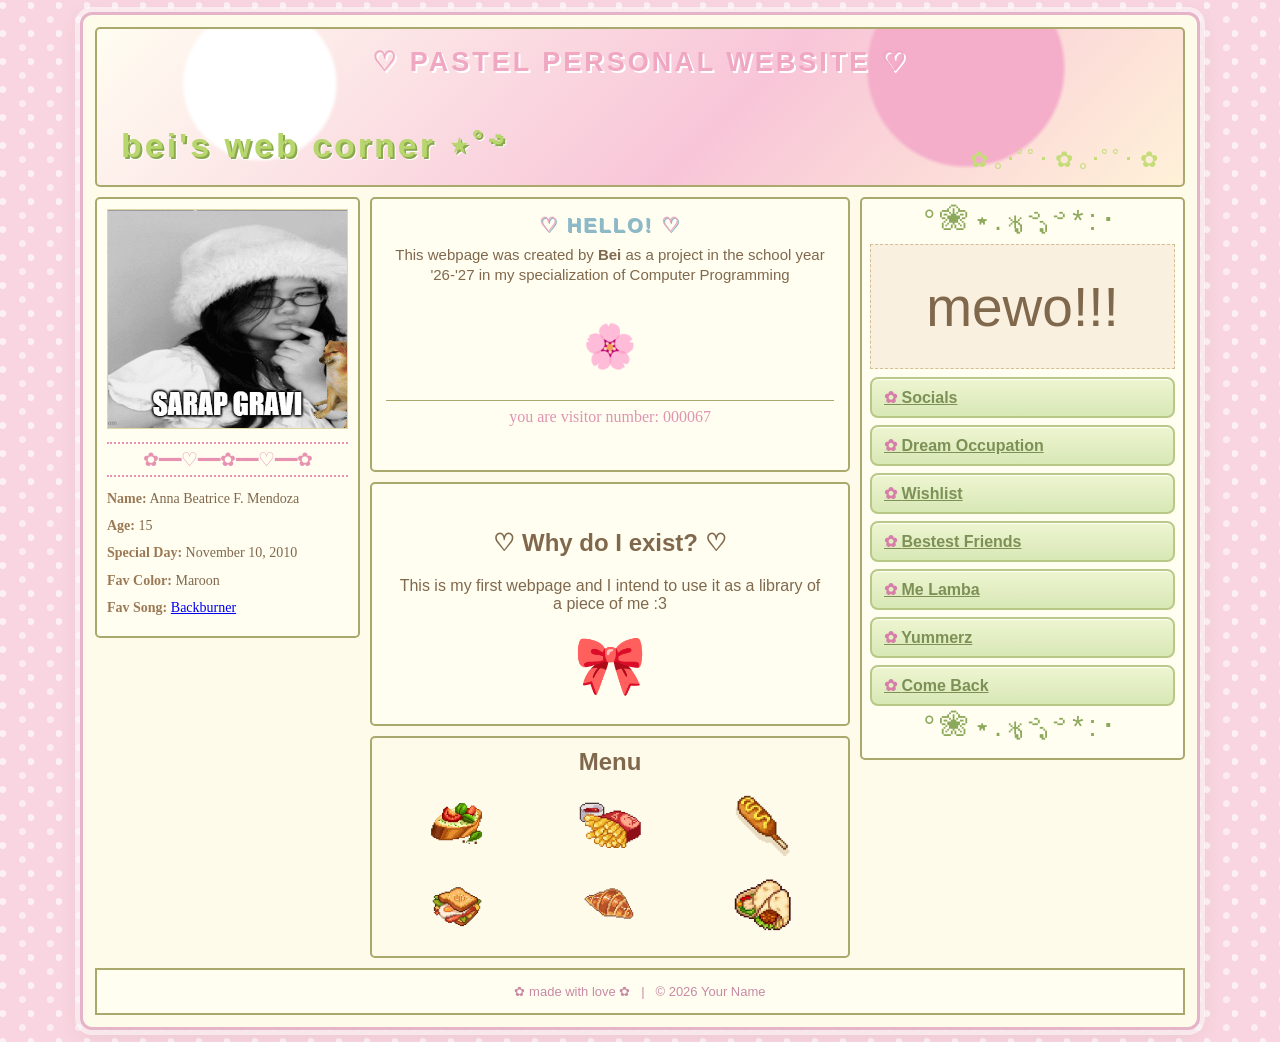
<file: index.html>
<!DOCTYPE html>
<html lang="en">
<head>
    <meta charset="UTF-8">
    <meta name="viewport" content="width=device-width, initial-scale=1.0">
    <title>Tambayan ng mga Cute ˚˖𓍢ִ໋❀</title>
    <link rel="stylesheet" href="style.css">
</head>
<body>

<div class="site">

    <!-- HEADER -->
    <header class="header">
        <div class="header-art"></div>
        <div class="site-title">Bei's Web Corner ⋆˚࿔</div>
    </header>

    <main class="layout">

    <!-- LEFT PROFILE -->
    <aside class="panel profile">

        <div class="profile-image">
            <img src="bei-gif.gif" alt="Profile picture">
        </div>

        <div class="lace">✿━━♡━━✿━━♡━━✿</div>

        <p><strong>Name:</strong> Anna Beatrice F. Mendoza</p>
        <p><strong>Age:</strong> 15</p>
        <p><strong>Special Day:</strong> November 10, 2010</p>
        <p><strong>Fav Color:</strong> Maroon</p>
        <p>
            <strong>Fav Song:</strong>
            <a href="https://youtu.be/QDia3e12czc?si=mKD3t8bGaoedMY7-">
                Backburner
            </a>
        </p>

    </aside>


    <!-- CENTER CONTENT -->
    <section class="center-column">

        <!-- WELCOME -->
        <div class="panel welcome">

            <h1>♡ <span>HELLO!</span> ♡</h1>

            <p>
                This webpage was created by <b>Bei</b> as a project in the
                school year '26-'27 in my specialization of
                Computer Programming
            </p>

            <div class="pixel-art">🌸</div>

            <div class="visitor">
                you are visitor number:
                <span id="visitor-number">000067</span>
            </div>

        </div>


        <!-- SOCIAL -->
        <div class="panel social">

            <h2>♡ Why do I exist? ♡</h2>

            <p>
                This is my first webpage and I intend to
                use it as a library of a piece of me :3
            </p>

            <div class="social-icon">🎀</div>

        </div>


        <!-- MENU -->
        <div class="Snackbox">

            <div class="Snackbox1">

                <h2>Menu</h2>

                <div class="food-grid">

                    <img src="garlic.png" alt="Garlic">
                    <img src="fri.png" alt="Fries">
                    <img src="hotdog.png" alt="Hotdog">

                    <img src="sandwich.png" alt="Sandwich">
                    <img src="kwaso.png" alt="Croissant">
                    <img src="yum.png" alt="Yum">

                </div>

            </div>

        </div>

    </section>


    <!-- RIGHT SIDEBAR -->
    <aside class="panel sidebar">

        <div class="bow-divider">
            °❀⋆.*ೃ࿔ೃ࿔*:･
        </div>

        <div class="mini-art">
            mewo!!!
        </div>

        <nav>

            <a class="nav-link" href="Socials.html">
                Socials
            </a>

            <a class="nav-link" href="Jobs.html">
                Dream Occupation
            </a>

            <a class="nav-link" href="Wishlist.html">
                Wishlist
            </a>

            <a class="nav-link" href="#">
                Bestest Friends
            </a>

            <a class="nav-link" href="#">
                Me Lamba
            </a>

            <a class="nav-link" href="Yummerz.html">
                Yummerz
            </a>

            <a class="nav-link" href="index.html">
                Come Back
            </a>

        </nav>

        <div class="bow-divider bottom-bow">
            °❀⋆.*ೃ࿔ೃ࿔*:･
        </div>

    </aside>

</main>
 
    <footer class="footer">
        ✿ made with love ✿ &nbsp; | &nbsp; © 2026 Your Name
    </footer>

</div>

</body>
</html>
</file>
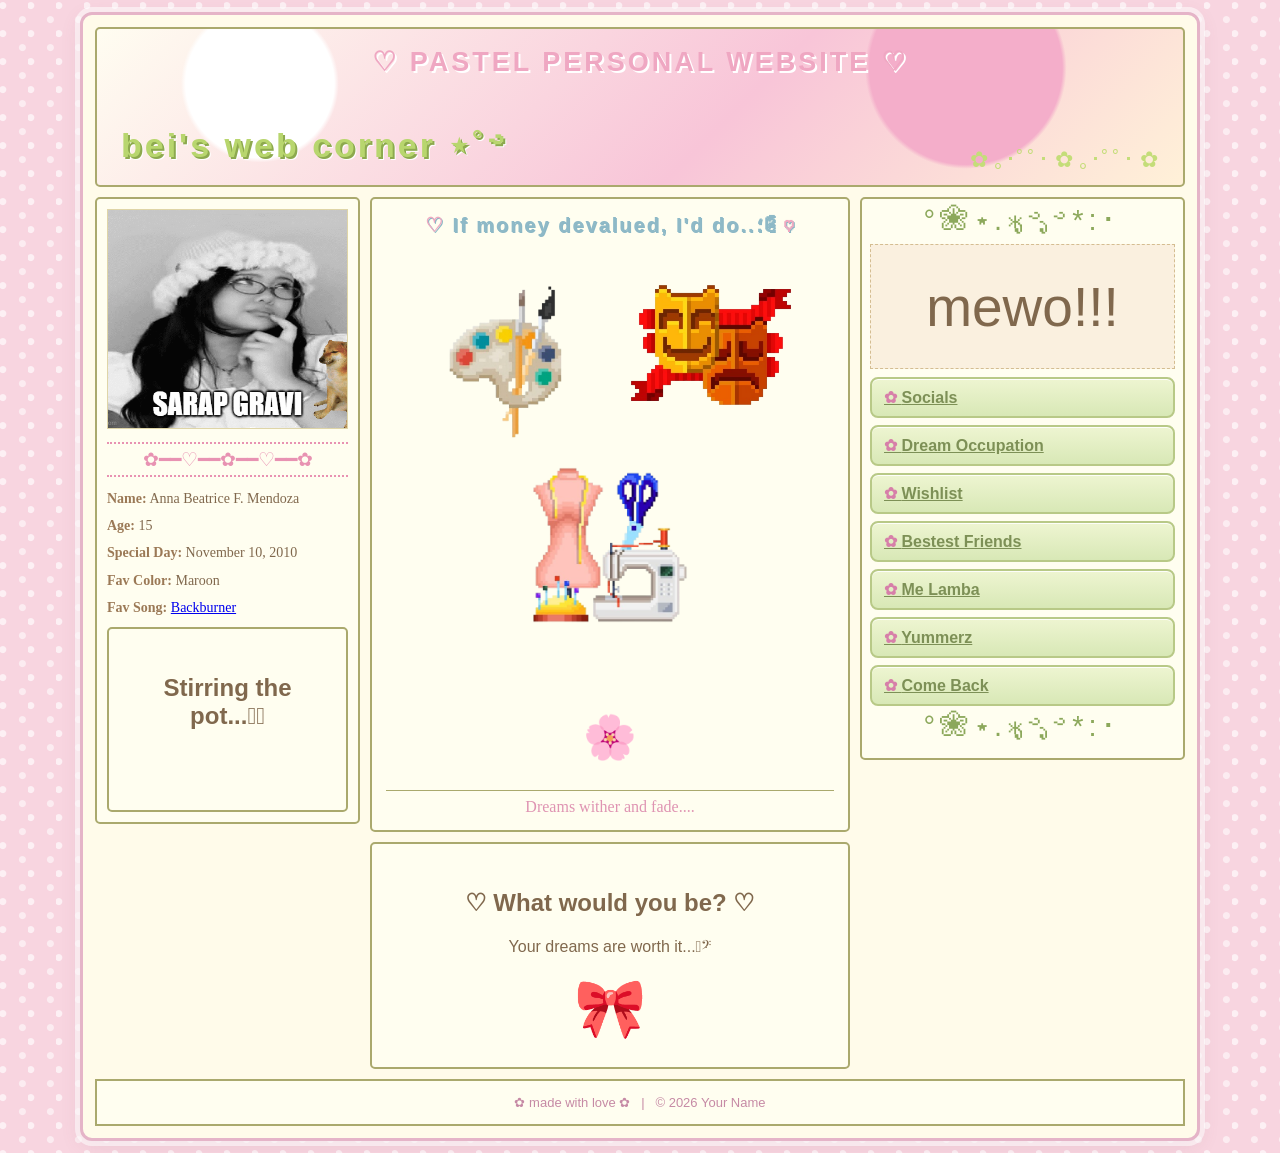
<file: Jobs.html>
<!DOCTYPE html>
<html lang="en">
<head>
    <meta charset="UTF-8">
    <meta name="viewport" content="width=device-width, initial-scale=1.0">
    <title>Tambayan ng mga Cute ˚˖𓍢ִ໋❀</title>
    <link rel="stylesheet" href="styleforjobs.css">
</head>
<body>

<div class="site">

    <!-- HEADER -->
    <header class="header">
        <div class="header-art"></div>
        <div class="site-title">Bei's Web Corner ⋆˚࿔</div>
    </header>

    <main class="layout">

    <!-- LEFT PROFILE -->
    <aside class="panel profile">

        <div class="profile-image">
            <img src="bei-gif.gif" alt="Profile picture">
        </div>

        <div class="lace">✿━━♡━━✿━━♡━━✿</div>

        <p><strong>Name:</strong> Anna Beatrice F. Mendoza</p>
        <p><strong>Age:</strong> 15</p>
        <p><strong>Special Day:</strong> November 10, 2010</p>
        <p><strong>Fav Color:</strong> Maroon</p>
        <p>
            <strong>Fav Song:</strong>
            <a href="https://youtu.be/dQw4w9WgXcQ?si=qIcl3GZtbUDdEAip">
                Backburner
            </a>

             <div class="panel social">
                <h2>Stirring the pot...𓐐𓎩</h2>
            <p>

        </p>

    </aside>
<!-- CENTER CONTENT -->
    <section class="center-column">

        <!-- WELCOME -->
        <div class="panel welcome">

            <h1>♡ <span>If money devalued, I'd do..؛༊</span> ♡</h1>

            <p>
                <img src="art.png" style="width:200px;">
                <img src="theater.png" style="width:200px;">
                <img src="sew.png" style="width:200px;">
            </p>

            <div class="pixel-art">🌸</div>

            <div class="visitor">
                Dreams wither and fade....
            </div>

        </div>


        <!-- SOCIAL -->
        <div class="panel social">

            <h2>♡ What would <b>you</b> be? ♡</h2>

            <p>
                Your dreams are worth it...𓏲ּ𝄢
            </p>

            <div class="social-icon">🎀</div>

        </div>


    </section>

    <!-- RIGHT SIDEBAR -->
    <aside class="panel sidebar">

        <div class="bow-divider">
            °❀⋆.*ೃ࿔ೃ࿔*:･
        </div>

        <div class="mini-art">
            mewo!!!
        </div>

        <nav>

            <a class="nav-link" href="Socials.html">
                Socials
            </a>

            <a class="nav-link" href="#">
                Dream Occupation
            </a>

            <a class="nav-link" href="Wishlist.html">
                Wishlist
            </a>

            <a class="nav-link" href="#">
                Bestest Friends
            </a>

            <a class="nav-link" href="#">
                Me Lamba
            </a>

            <a class="nav-link" href="Yummerz.html">
                Yummerz
            </a>

            <a class="nav-link" href="index.html">
                Come Back
            </a>

        </nav>

        <div class="bow-divider bottom-bow">
            °❀⋆.*ೃ࿔ೃ࿔*:･
        </div>

    </aside>

</main>
 
    <footer class="footer">
        ✿ made with love ✿ &nbsp; | &nbsp; © 2026 Your Name
    </footer>

</div>

</body>
</html>
</file>
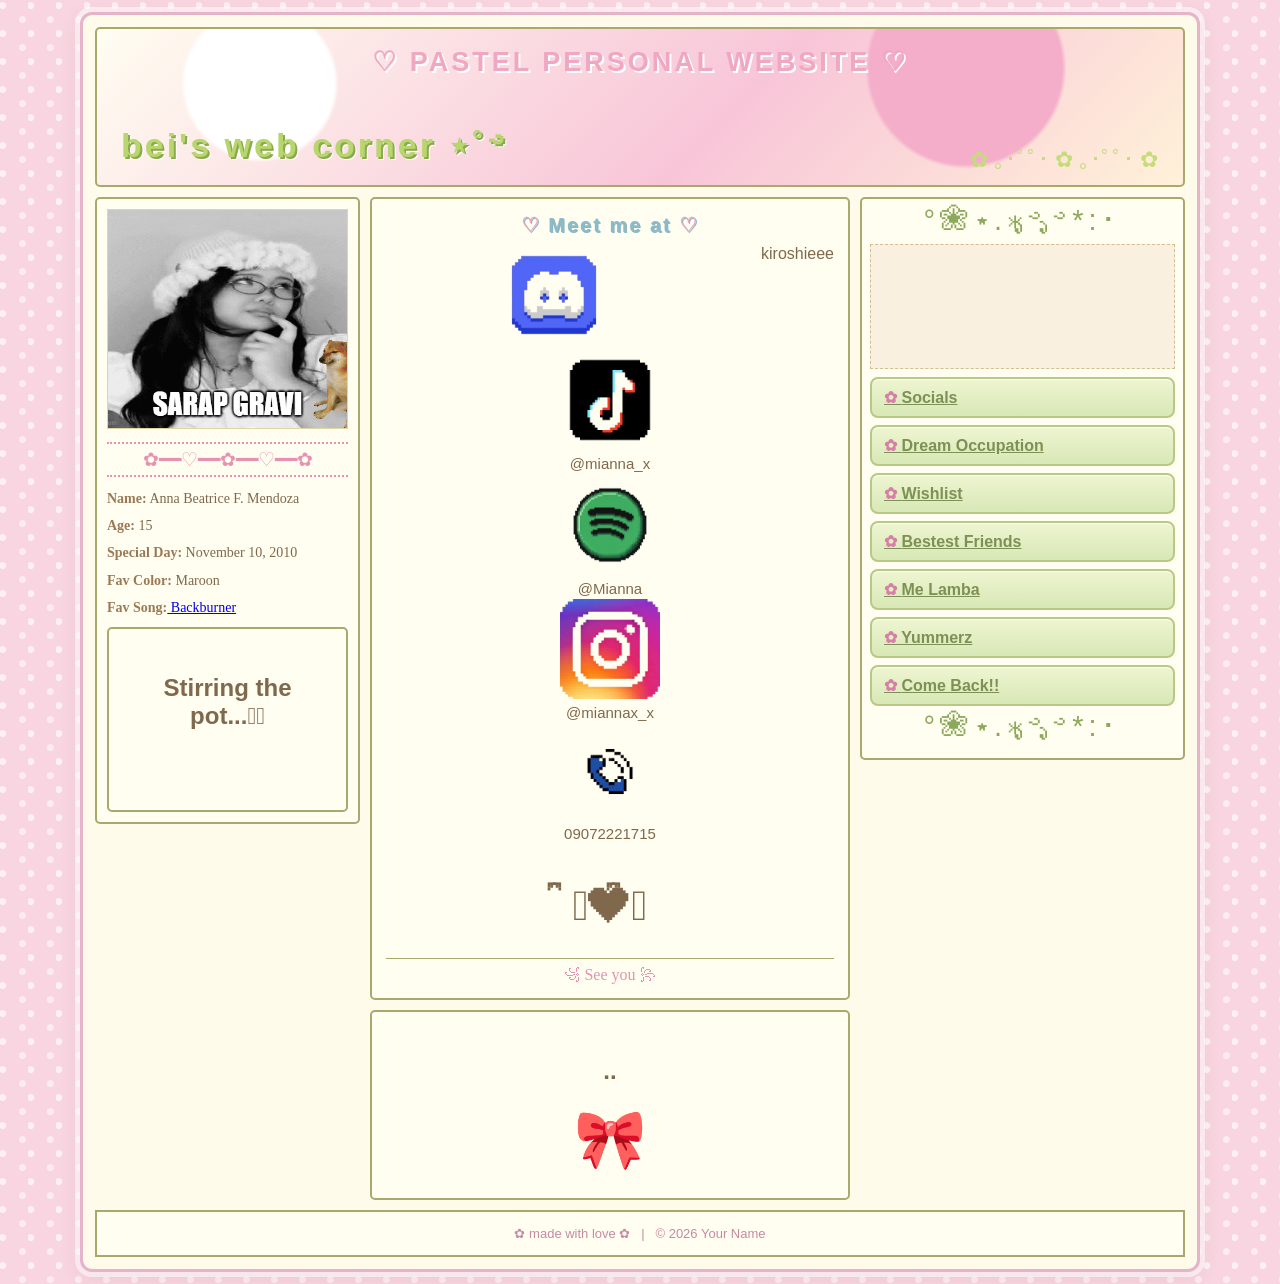
<file: Socials.html>
<!DOCTYPE html>
<html lang="en">
<head>
    <meta charset="UTF-8">
    <meta name="viewport" content="width=device-width, initial-scale=1.0">
    <title>Tambayan ng mga Cute ˚˖𓍢ִ໋❀</title>
    <link rel="stylesheet" href="style for social.css">
</head>
<body>

<div class="site">

    <!-- HEADER -->
    <header class="header">
        <div class="header-art"></div>
        <div class="site-title">Bei's Web Corner ⋆˚࿔</div>
    </header>

    <main class="layout">

        <!-- LEFT PROFILE -->
        <aside class="panel profile">
            <div class="profile-image">
                <img src="bei-gif.gif" alt="Profile picture">
            </div>

            <div class="lace">✿━━♡━━✿━━♡━━✿</div>

            <p><strong>Name:</strong> Anna Beatrice F. Mendoza</p>
            <p><strong>Age:</strong> 15</p>
            <p><strong>Special Day:</strong> November 10, 2010</p>
            <p><strong>Fav Color:</strong></strong> Maroon</p>
            <p><strong>Fav Song:</strong><a href="https://youtu.be/dQw4w9WgXcQ?si=qIcl3GZtbUDdEAip"> Backburner</a></p>
        
            <div class="panel social">
                <h2>Stirring the pot...𓐐𓎩</h2>
            <p>

        </aside>

        <!-- CENTER CONTENT -->
        <section class="center-column">

            <div class="panel welcome">
                <h1>♡ <span>Meet me at</span> ♡</h1>

    <div class="panel-welcome">

        <div class="image-row">
        <p><img src="dc.png" style="width:100px;"></p>
        <p1>kiroshieee</p1>
     </div>

     <div class="meet-item">
        <img src="tiktok.png" style="width:100px;">
        <p>@mianna_x</p>
     </div>

     <div class="meet-item">
        <img src="uwu.png" style="width:100px;">
        <p>@Mianna</p>
     </div>

     <div class="meet-item">
        <img src="ig.png" style="width:100px;">
        <p>@miannax_x</p>
        </div>

        <div class="meet-item">
        <img src="phone.png" style="width:100px;">
        <p>09072221715</p>
     </div>

</div>

                <div class="pixel-art">𓊆ྀི❤︎𓊇ྀི</div>

                <div class="visitor">
                   ꧁ See you
                    <span id="visitor-number">꧂</span>
                </div>
            </div>

            <div class="panel social">
                <h2>..</h2>
            <p>
                
            </p>
                <div class="social-icon">🎀</div>
            </div>


        </section>

        <!-- RIGHT SIDEBAR -->
        <aside class="panel sidebar">

            <div class="bow-divider">°❀⋆.*ೃ࿔ೃ࿔*:･</div>

            <div class="mini-art"></div>

              <nav>
                <a class="nav-link" href="Socials.html">Socials</a>
                <a class="nav-link" href="Jobs.html">Dream Occupation</a>
                <a class="nav-link" href="Wishlist.html">Wishlist</a>
                <a class="nav-link" href="#">Bestest Friends</a>
                <a class="nav-link" href="#">Me Lamba</a>
                <a class="nav-link" href="Yummerz.html">Yummerz</a>
                <a class="nav-link" href="index.html">Come Back!!</a>
              </nav>

            <div class="bow-divider bottom-bow">°❀⋆.*ೃ࿔ೃ࿔*:･</div>

        </aside>

    </main>
 
    <footer class="footer">
        ✿ made with love ✿ &nbsp; | &nbsp; © 2026 Your Name
    </footer>

</div>

</body>
</html>
</file>
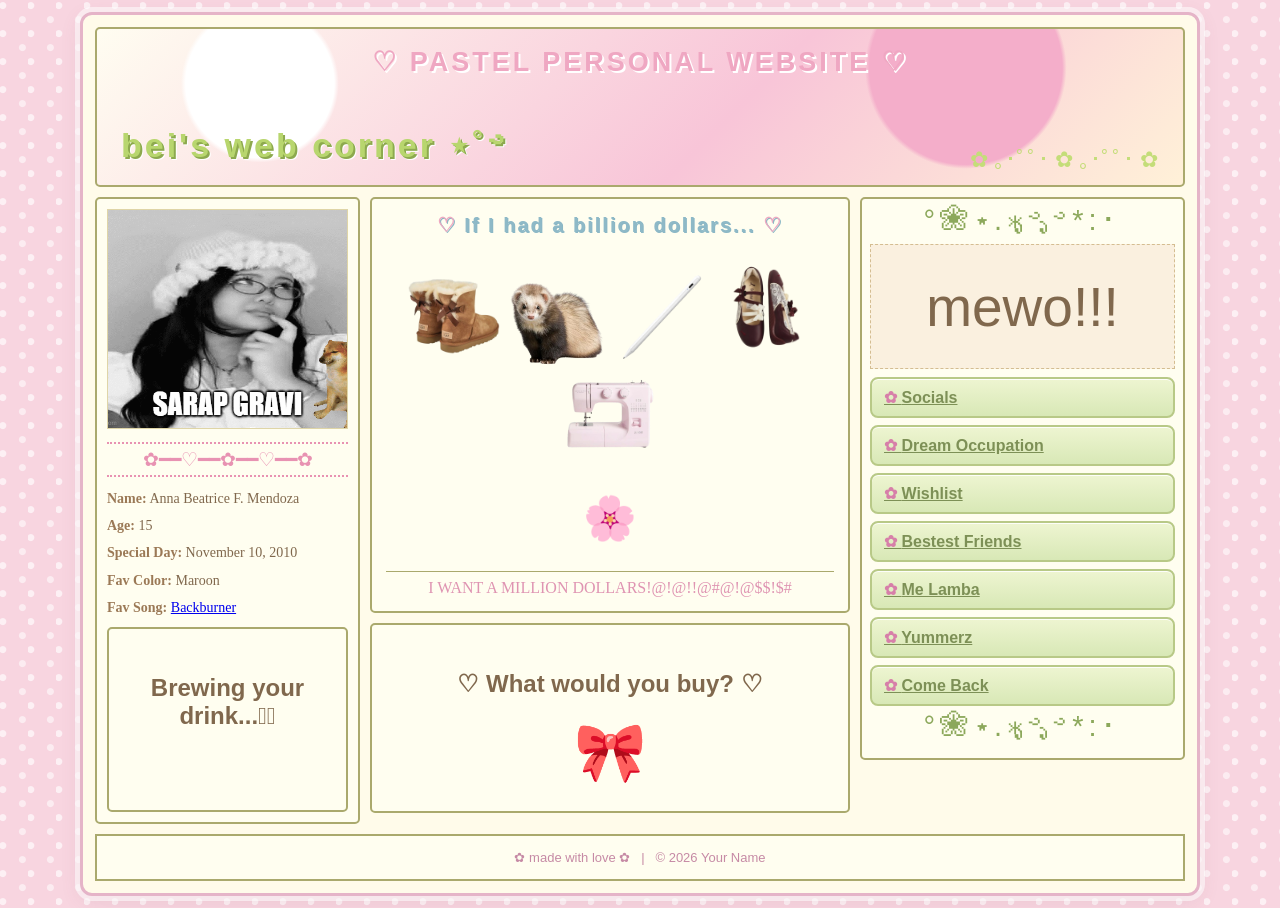
<file: Wishlist.html>
<!DOCTYPE html>
<html lang="en">
<head>
    <meta charset="UTF-8">
    <meta name="viewport" content="width=device-width, initial-scale=1.0">
    <title>Tambayan ng mga Cute ˚˖𓍢ִ໋❀</title>
    <link rel="stylesheet" href="style for wishlist.css">
</head>
<body>

<div class="site">

    <!-- HEADER -->
    <header class="header">
        <div class="header-art"></div>
        <div class="site-title">Bei's Web Corner ⋆˚࿔</div>
    </header>

    <main class="layout">

    <!-- LEFT PROFILE -->
    <aside class="panel profile">

        <div class="profile-image">
            <img src="bei-gif.gif" alt="Profile picture">
        </div>

        <div class="lace">✿━━♡━━✿━━♡━━✿</div>

        <p><strong>Name:</strong> Anna Beatrice F. Mendoza</p>
        <p><strong>Age:</strong> 15</p>
        <p><strong>Special Day:</strong> November 10, 2010</p>
        <p><strong>Fav Color:</strong> Maroon</p>
        <p>
            <strong>Fav Song:</strong>
            <a href="https://youtu.be/dQw4w9WgXcQ?si=qIcl3GZtbUDdEAip">
                Backburner
            </a>
        </p>

         <div class="panel social">
                <h2 style="text-align: center;">Brewing your drink...𓐐𓎩</h2>
        

    </aside>


    <!-- CENTER CONTENT -->
    <section class="center-column">

        <!-- Wishlist items -->
        <div class="panel welcome">

            <h1>♡ <span>If I had a billion dollars...</span> ♡</h1>

            <div class="image-row">

             <p>
                <img src="uggs.png" style="width:100px;">
                <img src="ferretp.png" style="width:100px;">
                <img src="pen.png" style="width:100px;">
                <img src="puma.png" style="width:100px;">
                <img src="sewing.png" style="width:100px;">
             </p>

            </div>

            <div class="pixel-art">🌸</div>

            <div class="visitor">
                I WANT A MILLION DOLLARS!@!@!!@#@!@$$!$#
                
            </div>

        </div>


        <!-- SOCIAL -->
        <div class="panel social">

            <h2>♡ What would you buy? ♡</h2>

            <p>
            
            </p>

            <div class="social-icon">🎀</div>

        </div>


    </section>


    <!-- RIGHT SIDEBAR -->
    <aside class="panel sidebar">

        <div class="bow-divider">
            °❀⋆.*ೃ࿔ೃ࿔*:･
        </div>

        <div class="mini-art">
            mewo!!!
        </div>

        <nav>

            <a class="nav-link" href="Socials.html">
                Socials
            </a>

            <a class="nav-link" href="Jobs.html">
                Dream Occupation
            </a>

            <a class="nav-link" href="#">
                Wishlist
            </a>

            <a class="nav-link" href="#">
                Bestest Friends
            </a>

            <a class="nav-link" href="#">
                Me Lamba
            </a>

            <a class="nav-link" href="Yummerz.html">
                Yummerz
            </a>

            <a class="nav-link" href="index.html">
                Come Back
            </a>

        </nav>

        <div class="bow-divider bottom-bow">
            °❀⋆.*ೃ࿔ೃ࿔*:･
        </div>

    </aside>

</main>
 
    <footer class="footer">
        ✿ made with love ✿ &nbsp; | &nbsp; © 2026 Your Name
    </footer>

</div>

</body>
</html>
</file>
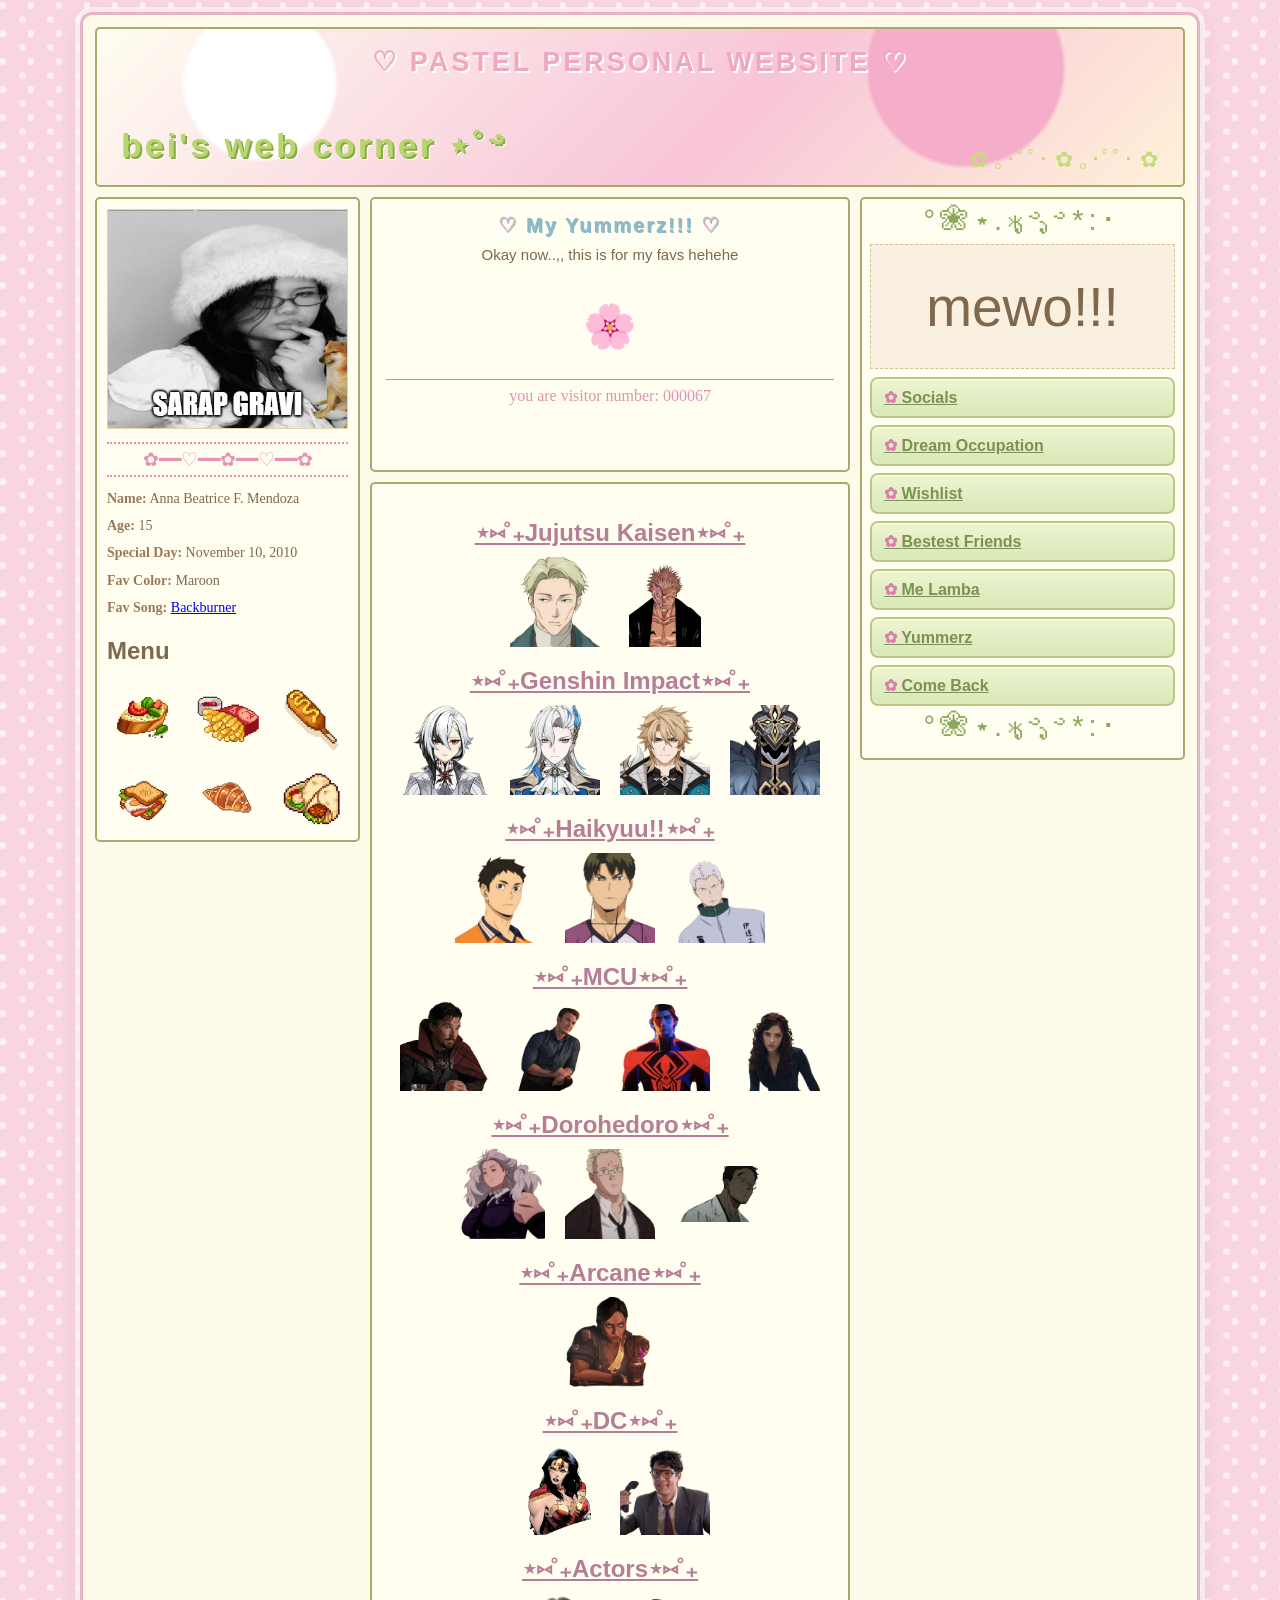
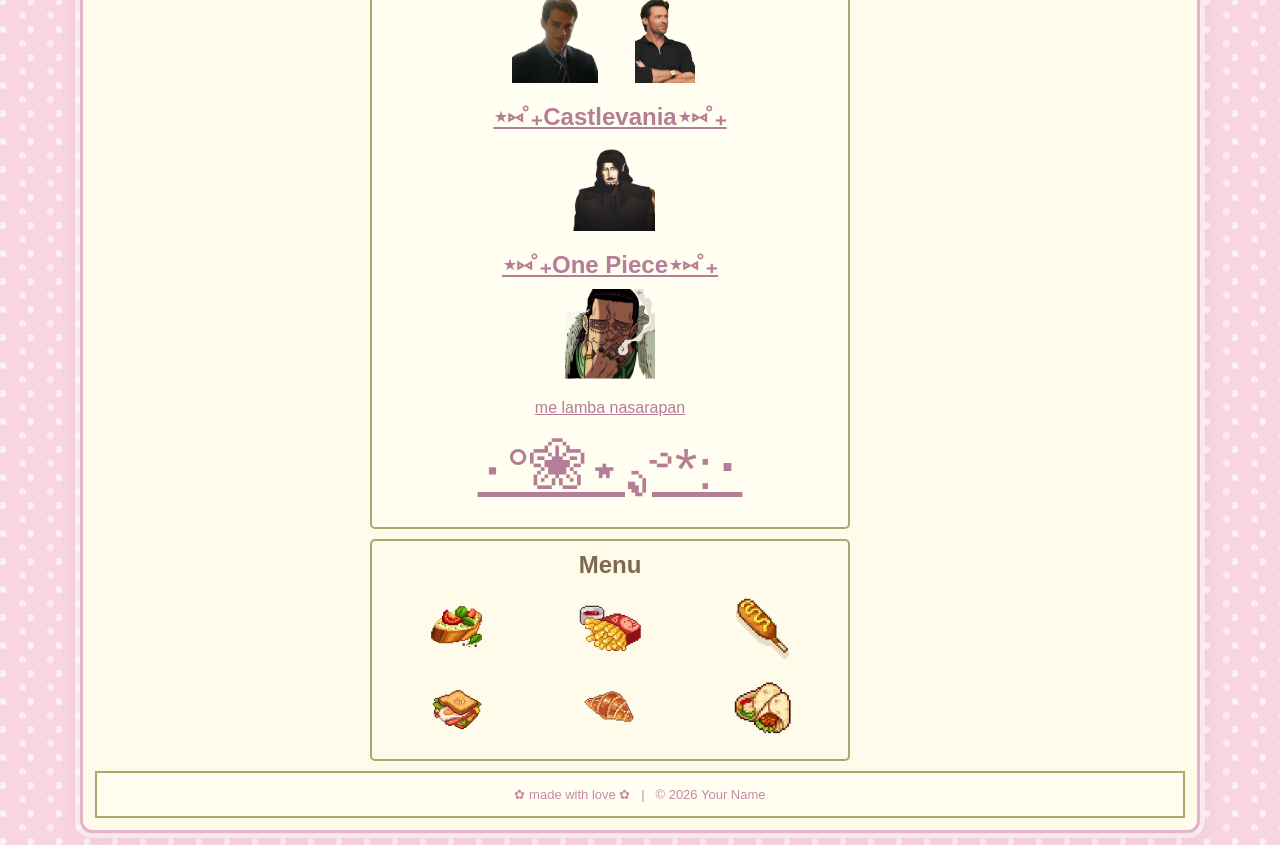
<file: Yummerz.html>
<!DOCTYPE html>
<html lang="en">
<head>
    <meta charset="UTF-8">
    <meta name="viewport" content="width=device-width, initial-scale=1.0">
    <title>Tambayan ng mga Cute ˚˖𓍢ִ໋❀</title>
    <link rel="stylesheet" href="style foryummerz.css">
</head>
<body>

<div class="site">

    <!-- HEADER -->
    <header class="header">
        <div class="header-art"></div>
        <div class="site-title">Bei's Web Corner ⋆˚࿔</div>
    </header>

    <main class="layout">

    <!-- LEFT PROFILE -->
    <aside class="panel profile">

        <div class="profile-image">
            <img src="bei-gif.gif" alt="Profile picture">
        </div>

        <div class="lace">✿━━♡━━✿━━♡━━✿</div>

        <p><strong>Name:</strong> Anna Beatrice F. Mendoza</p>
        <p><strong>Age:</strong> 15</p>
        <p><strong>Special Day:</strong> November 10, 2010</p>
        <p><strong>Fav Color:</strong> Maroon</p>
        <p><strong>Fav Song:</strong>
            <a href="https://youtu.be/dQw4w9WgXcQ?si=qIcl3GZtbUDdEAip">
                Backburner
            </a>
        </p>
        <section class="menu box2">
            <!-- Menu Lower left-->
        <div class="menu-box">


                <h2>Menu</h2>

                <div class="food-grid">

                    <img src="garlic.png" alt="Garlic">
                    <img src="fri.png" alt="Fries">
                    <img src="hotdog.png" alt="Hotdog">
                    <img src="sandwich.png" alt="Sandwich">
                    <img src="kwaso.png" alt="Croissant">
                    <img src="yum.png" alt="Yum">

                </div>

        </div>
        </section>

    </aside>


    <!-- CENTER CONTENT -->
    <section class="center-column">

        <!-- WELCOME -->
        <div class="panel welcome">

            <h1>♡ <span>My Yummerz!!!</span> ♡</h1>

            <p>
                Okay now..,, this is for my favs hehehe
                <br>
                
            </p>

            <div class="pixel-art">🌸</div>

            <div class="visitor">
                you are visitor number:
                <span id="visitor-number">000067</span>
            </div>

        </div>


        <!-- SOCIAL -->
        <div class="panel social">

            <h2>⋆⑅˚₊Jujutsu Kaisen⋆⑅˚₊</h2>

            <p>
                <img src="NANAMI.png" style="width:100px;">
                <img src="sukuna.png" style="width:100px;">
                
            </p>

            <h2>⋆⑅˚₊Genshin Impact⋆⑅˚₊</h2>

            <p>
                <img src="arle.png" style="width:100px;">
                <img src="neuvi.png" style="width:100px;">
                <img src="varka.png" style="width:100px;">
                <img src="capitano.png" style="width:100px;">
            </p>

            <h2>⋆⑅˚₊Haikyuu!!⋆⑅˚₊</h2>
            
            <p>
                <img src="daichi.png" style="width:100px;">
                <img src="ushijima.png" style="width:100px;">
                <img src="aone.png"style="width:100px;">
            </p>

            <h2>⋆⑅˚₊MCU⋆⑅˚₊</h2>
            
            <p>
                <img src="dr.strange.png" style="width:100px;">
                <img src="cap.png" style="width:100px;">
                <img src="ohara.png" style="width:100px;">
                <img src="widow.png" style="width:100px;">
            </p>

            <h2>⋆⑅˚₊Dorohedoro⋆⑅˚₊</h2>
            <p>
                <img src="noi.png" style="width:100px;">
                <img src="shin.png" style="width:100px;">
                <img src="kasukabe.png" style="width:100px;">
            </p>

            <h2>⋆⑅˚₊Arcane⋆⑅˚₊</h2>
            <p>
                <img src="sevika.png" style="width:100px;">
            </p>

            <h2>⋆⑅˚₊DC⋆⑅˚₊</h2>
            <p>
                <img src="wonderwoman.png" style="width:100px;">
                <img src="superman.png" style="width:100px;">
            </p>

            <h2>⋆⑅˚₊Actors⋆⑅˚₊</h2>
            <p>
                <img src="nicholas.png" style="width:100px;">
                <img src="hugh.png" style="width:100px;">
            </p>

            <h2>⋆⑅˚₊Castlevania⋆⑅˚₊</h2>
            <p>
                <img src="drac.png"style="width:100px;">
            </p>

            <h2>⋆⑅˚₊One Piece⋆⑅˚₊</h2>
            <p>
                <img src="crocs.png" style="width:100px;">
            </p>

            <p2> me lamba nasarapan</p2>

            <div class="social-icon">⋅°❀⋆.ೃ࿔*:･</div>

        </div>


        <!-- MENU -->
        <div class="Snackbox">

            <div class="Snackbox1">

                <h2>Menu</h2>

                <div class="food-grid">

                    <img src="garlic.png" alt="Garlic">
                    <img src="fri.png" alt="Fries">
                    <img src="hotdog.png" alt="Hotdog">

                    <img src="sandwich.png" alt="Sandwich">
                    <img src="kwaso.png" alt="Croissant">
                    <img src="yum.png" alt="Yum">

                </div>

            </div>

        </div>

    </section>


    <!-- RIGHT SIDEBAR -->
    <aside class="panel sidebar">

        <div class="bow-divider">
            °❀⋆.*ೃ࿔ೃ࿔*:･
        </div>

        <div class="mini-art">
            mewo!!!
        </div>

        <nav>

            <a class="nav-link" href="Socials.html">
                Socials
            </a>

            <a class="nav-link" href="Jobs.html">
                Dream Occupation
            </a>

            <a class="nav-link" href="Wishlist.html">
                Wishlist
            </a>

            <a class="nav-link" href="#">
                Bestest Friends
            </a>

            <a class="nav-link" href="#">
                Me Lamba
            </a>

            <a class="nav-link" href="Yummerz.html">
                Yummerz
            </a>

            <a class="nav-link" href="index.html">
                Come Back
            </a>

        </nav>

        <div class="bow-divider bottom-bow">
            °❀⋆.*ೃ࿔ೃ࿔*:･
        </div>

    </aside>

</main>
 
    <footer class="footer">
        ✿ made with love ✿ &nbsp; | &nbsp; © 2026 Your Name
    </footer>

</div>

</body>
</html>
</file>
<file: style.css>
* {
    box-sizing: border-box;
}

html {
    scroll-behavior: smooth;
}

body {
    margin: 0;
    padding: 12px;
    background:
        radial-gradient(circle at 10% 20%, rgba(255,255,255,.65) 0 3px, transparent 4px),
        radial-gradient(circle at 80% 70%, rgba(255,255,255,.55) 0 3px, transparent 4px),
        #f8d5e0;
    background-size: 28px 28px;
    color: #80684d;
    font-family: "Trebuchet MS", Arial, sans-serif;
}

/* MAIN WEBSITE FRAME */
.site {
    width: min(1120px, 100%);
    margin: auto;
    padding: 12px;
    background: #fffbea;
    border: 3px solid #e5b4c8;
    
    border-radius: 12px;
    box-shadow:
        0 0 0 5px rgba(255,255,255,.55),
        0 5px 20px rgba(130,80,100,.12);
}

/* HEADER */
.header {
    height: 160px;
    position: relative;
    overflow: hidden;
    display: flex;
    align-items: flex-end;
    
    padding: 0 24px 20px;
    border: 2px solid #aaa96d;
    border-radius: 5px;
    background:
        radial-gradient(circle at 15% 35%, #fff 0 8%, transparent 8.5%),
        radial-gradient(circle at 80% 25%, #f4aeca 0 11%, transparent 11.5%),
        linear-gradient(135deg, #fffdf1, #f8c5d8 58%, #fff1d8);
}

/* Decorative header pattern */
.header::before {
    content: "♡  PASTEL PERSONAL WEBSITE  ♡";
    position: absolute;
    top: 17px;
    left: 0;
    width: 100%;
    text-align: center;
    color: #efa7c2;
    font-size: 27px;
    font-weight: bold;
    letter-spacing: 3px;
    text-shadow: 2px 2px white;
}

.header::after {
    content: "✿ ｡･ﾟﾟ･  ✿ ｡･ﾟﾟ･  ✿";
    position: absolute;
    right: 25px;
    bottom: 12px;
    color: #c4dd79;
    font-size: 22px;
}

.site-title {
    position: relative;
    z-index: 2;
    color: #b8d66e;
    font-size: 34px;
    font-weight: bold;
    letter-spacing: 3px;
    text-transform: lowercase;
    text-shadow:
        2px 2px #8da94e,
        3px 3px white;
}

/* THREE-COLUMN LAYOUT */
.layout {
    display: grid;
    grid-template-columns: 265px minmax(0, 1fr) 325px;
    gap: 10px;
    margin-top: 10px;
    align-items: start;
}

.profile {
    grid-column: 1;
}

.layout > .center-column {
    grid-column: 2;
}

.layout > .sidebar {
    grid-column: 3;
    grid-row: 1;
}

/* GENERAL BOX */
.panel {
    background: #fffef0;
    border: 2px solid #aaa96d;
    border-radius: 5px;
    padding: 10px;
}

/* LEFT PROFILE */
.profile-image {
    width: 100%;
    height: 220px;
    overflow: hidden;
    background: #dce7b0;
    border: 1px solid #dfd5a7;
}

.profile-image img {
    width: 100%;
    height: 100%;
    display: block;
    object-fit: cover;
}

.lace {
    margin: 13px 0;
    padding: 4px 0;
    text-align: center;
    color: #e892b2;
    font-size: 19px;
    border-top: 2px dotted #e892b2;
    border-bottom: 2px dotted #e892b2;
}

.profile p {
    margin: 9px 0;
    font-family: Georgia, serif;
    font-size: 14px;
    line-height: 1.3;
}

.profile strong {
    color: #9b7956;
}

/* CENTER WELCOME */
.welcome {
    min-height: 275px;
    padding: 14px;
    text-align: center;
}

.welcome h1 {
    margin: 0 0 8px;
    color: #efa9c1;
    font-size: 20px;
    letter-spacing: 2px;
    text-shadow: 1px 1px #8bb7c5;
}

.welcome h1 span {
    color: #8eb9c7;
}

.welcome p {
    max-width: 520px;
    margin: auto;
    font-size: 15px;
    line-height: 1.35;
}

.pixel-art {
    width: 90px;
    height: 90px;
    margin: 16px auto 8px;
    display: grid;
    place-items: center;
    font-size: 43px;
}

.visitor {
    margin-top: 5px;
    padding-top: 7px;
    border-top: 1px solid #aaa96d;
    color: #df94b2;
    font-family: Georgia, serif;
}

/* SOCIAL BOX */
.social {
    min-height: 185px;
    margin-top: 10px;
    padding: 25px;
    text-align: center;
}

.social a {
    color: #b67e96;
    text-decoration: underline;
}

.social-icon {
    margin-top: 18px;
    font-size: 58px;
}

/* EXTRA CONTENT */
.content-box {
    margin-top: 10px;
    min-height: 160px;
    text-align: center;
}

.content-box h2 {
    margin-top: 5px;
    color: #dfa0b7;
}

.content-box p {
    line-height: 1.5;
}

/*Snackbox*/
.Snackbox {
    width: 100%;
    margin-top: 10px;
}

.Snackbox1 {
    width: 100%;
    padding: 10px 15px 20px;
    border: 2px solid #aaa96d;
    border-radius: 5px;
    box-sizing: border-box;
}

.Snackbox1 h2 {
    margin: 0 0 15px;
    text-align: center;
    color: #80684d;
}

.food-grid {
    display: grid;
    grid-template-columns: repeat(3, 1fr);
    grid-template-rows: repeat(2, auto);
    gap: 15px;
    justify-items: center;
    align-items: center;
}

.food-grid img {
    width: 65px;
    height: 65px;
    object-fit: contain;
    display: block;
}

/* RIGHT SIDEBAR */
.sidebar {
    padding: 8px;
    grid-column: 3;
    grid-row: 1;
}

.bow-divider {
    margin: -3px 0 7px;
    text-align: center;
    color: #8ca85b;
    font-size: 29px;
    letter-spacing: 5px;
}

.mini-art {
    height: 125px;
    margin-bottom: 8px;
    display: grid;
    place-items: center;
    background: #faf0df;
    border: 1px dashed #d4bd91;
    font-size: 55px;
}

/* NAVIGATION BUTTONS */
.nav-link {
    display: block;
    margin: 7px 0;
    padding: 9px 12px;
    border: 2px solid #b8c987;
    border-radius: 8px;
    background: linear-gradient(#eef5d1, #d8e8b6);
    color: #7d9056;
    font-weight: bold;
    transition: .2s ease;
    box-shadow: inset 0 1px rgba(255,255,255,.9);
}

.nav-link::before {
    content: "✿ ";
    color: #d77fa9;
}

.nav-link:hover {
    transform: translateX(4px);
    background: #f9e5bc;
    color: #9b7850;
}

/* FOOTER */
.footer {
    margin-top: 10px;
    padding: 14px;
    text-align: center;
    border: 2px solid #aaa96d;
    background: #fffef0;
    color: #c68aa5;
    font-size: 13px;
}

/* MOBILE */

@media (max-width: 650px) {
    body {
        padding: 5px;
    }

    .site {
        padding: 7px;
    }

    .header {
        height: 125px;
    }

    .header::before {
        font-size: 16px;
    }

    .site-title {
        font-size: 25px;
    }

    .layout {
        grid-template-columns: 1fr;
    }

    .sidebar {
        grid-column: auto;
    }

    .profile-image {
        height: 280px;
    }
}
</file>
<file: styleforjobs.css>
* {
    box-sizing: border-box;
}

html {
    scroll-behavior: smooth;
}

body {
    margin: 0;
    padding: 12px;
    background:
        radial-gradient(circle at 10% 20%, rgba(255,255,255,.65) 0 3px, transparent 4px),
        radial-gradient(circle at 80% 70%, rgba(255,255,255,.55) 0 3px, transparent 4px),
        #f8d5e0;
    background-size: 28px 28px;
    color: #80684d;
    font-family: "Trebuchet MS", Arial, sans-serif;
}

/* MAIN WEBSITE FRAME */
.site {
    width: min(1120px, 100%);
    margin: auto;
    padding: 12px;
    background: #fffbea;
    border: 3px solid #e5b4c8;
    
    border-radius: 12px;
    box-shadow:
        0 0 0 5px rgba(255,255,255,.55),
        0 5px 20px rgba(130,80,100,.12);
}

/* HEADER */
.header {
    height: 160px;
    position: relative;
    overflow: hidden;
    display: flex;
    align-items: flex-end;
    
    padding: 0 24px 20px;
    border: 2px solid #aaa96d;
    border-radius: 5px;
    background:
        radial-gradient(circle at 15% 35%, #fff 0 8%, transparent 8.5%),
        radial-gradient(circle at 80% 25%, #f4aeca 0 11%, transparent 11.5%),
        linear-gradient(135deg, #fffdf1, #f8c5d8 58%, #fff1d8);
}

/* Decorative header pattern */
.header::before {
    content: "♡  PASTEL PERSONAL WEBSITE  ♡";
    position: absolute;
    top: 17px;
    left: 0;
    width: 100%;
    text-align: center;
    color: #efa7c2;
    font-size: 27px;
    font-weight: bold;
    letter-spacing: 3px;
    text-shadow: 2px 2px white;
}

.header::after {
    content: "✿ ｡･ﾟﾟ･  ✿ ｡･ﾟﾟ･  ✿";
    position: absolute;
    right: 25px;
    bottom: 12px;
    color: #c4dd79;
    font-size: 22px;
}

.site-title {
    position: relative;
    z-index: 2;
    color: #b8d66e;
    font-size: 34px;
    font-weight: bold;
    letter-spacing: 3px;
    text-transform: lowercase;
    text-shadow:
        2px 2px #8da94e,
        3px 3px white;
}

/* THREE-COLUMN LAYOUT */
.layout {
    display: grid;
    grid-template-columns: 265px minmax(0, 1fr) 325px;
    gap: 10px;
    margin-top: 10px;
    align-items: start;
}

.profile {
    grid-column: 1;
}

.layout > .center-column {
    grid-column: 2;
}

.layout > .sidebar {
    grid-column: 3;
    grid-row: 1;
}

/* GENERAL BOX */
.panel {
    background: #fffef0;
    border: 2px solid #aaa96d;
    border-radius: 5px;
    padding: 10px;
}

/* LEFT PROFILE */
.profile-image {
    width: 100%;
    height: 220px;
    overflow: hidden;
    background: #dce7b0;
    border: 1px solid #dfd5a7;
}

.profile-image img {
    width: 100%;
    height: 100%;
    display: block;
    object-fit: cover;
}

.lace {
    margin: 13px 0;
    padding: 4px 0;
    text-align: center;
    color: #e892b2;
    font-size: 19px;
    border-top: 2px dotted #e892b2;
    border-bottom: 2px dotted #e892b2;
}

.profile p {
    margin: 9px 0;
    font-family: Georgia, serif;
    font-size: 14px;
    line-height: 1.3;
}

.profile strong {
    color: #9b7956;
}

/* CENTER WELCOME */
.welcome {
    min-height: 275px;
    padding: 14px;
    text-align: center;
}

.welcome h1 {
    margin: 0 0 8px;
    color: #efa9c1;
    font-size: 20px;
    letter-spacing: 2px;
    text-shadow: 1px 1px #8bb7c5;
}

.welcome h1 span {
    color: #8eb9c7;
}

.welcome p {
    max-width: 520px;
    margin: auto;
    font-size: 10px;
    line-height: 1.35;
}

.pixel-art {
    width: 90px;
    height: 90px;
    margin: 16px auto 8px;
    display: grid;
    place-items: center;
    font-size: 43px;
}

.visitor {
    margin-top: 5px;
    padding-top: 7px;
    border-top: 1px solid #aaa96d;
    color: #df94b2;
    font-family: Georgia, serif;
}

/* SOCIAL BOX */
.social {
    min-height: 185px;
    margin-top: 10px;
    padding: 25px;
    text-align: center;
}

.social a {
    color: #b67e96;
    text-decoration: underline;
}

.social-icon {
    margin-top: 18px;
    font-size: 58px;
}

/* EXTRA CONTENT */
.content-box {
    margin-top: 10px;
    min-height: 160px;
    text-align: center;
}

.content-box h2 {
    margin-top: 5px;
    color: #dfa0b7;
}

.content-box p {
    line-height: 1.5;
}

/*Snackbox*/
.Snackbox {
    width: 100%;
    margin-top: 10px;
}

.Snackbox1 {
    width: 100%;
    padding: 10px 15px 20px;
    border: 2px solid #aaa96d;
    border-radius: 5px;
    box-sizing: border-box;
}

.Snackbox1 h2 {
    margin: 0 0 15px;
    text-align: center;
    color: #80684d;
}

.food-grid {
    display: grid;
    grid-template-columns: repeat(3, 1fr);
    grid-template-rows: repeat(2, auto);
    gap: 15px;
    justify-items: center;
    align-items: center;
}

.food-grid img {
    width: 65px;
    height: 65px;
    object-fit: contain;
    display: block;
}

/* RIGHT SIDEBAR */
.sidebar {
    padding: 8px;
    grid-column: 3;
    grid-row: 1;
}

.bow-divider {
    margin: -3px 0 7px;
    text-align: center;
    color: #8ca85b;
    font-size: 29px;
    letter-spacing: 5px;
}

.mini-art {
    height: 125px;
    margin-bottom: 8px;
    display: grid;
    place-items: center;
    background: #faf0df;
    border: 1px dashed #d4bd91;
    font-size: 55px;
}

/* NAVIGATION BUTTONS */
.nav-link {
    display: block;
    margin: 7px 0;
    padding: 9px 12px;
    border: 2px solid #b8c987;
    border-radius: 8px;
    background: linear-gradient(#eef5d1, #d8e8b6);
    color: #7d9056;
    font-weight: bold;
    transition: .2s ease;
    box-shadow: inset 0 1px rgba(255,255,255,.9);
}

.nav-link::before {
    content: "✿ ";
    color: #d77fa9;
}

.nav-link:hover {
    transform: translateX(4px);
    background: #f9e5bc;
    color: #9b7850;
}

/* FOOTER */
.footer {
    margin-top: 10px;
    padding: 14px;
    text-align: center;
    border: 2px solid #aaa96d;
    background: #fffef0;
    color: #c68aa5;
    font-size: 13px;
}

/* MOBILE */

@media (max-width: 650px) {
    body {
        padding: 5px;
    }

    .site {
        padding: 7px;
    }

    .header {
        height: 125px;
    }

    .header::before {
        font-size: 16px;
    }

    .site-title {
        font-size: 25px;
    }

    .layout {
        grid-template-columns: 1fr;
    }

    .sidebar {
        grid-column: auto;
    }

    .profile-image {
        height: 280px;
    }
}
</file>
<file: style for social.css>
* {
    box-sizing: border-box;
}

html {
    scroll-behavior: smooth;
}

body {
    margin: 0;
    padding: 12px;
    background:
        radial-gradient(circle at 10% 20%, rgba(255,255,255,.65) 0 3px, transparent 4px),
        radial-gradient(circle at 80% 70%, rgba(255,255,255,.55) 0 3px, transparent 4px),
        #f8d5e0;
    background-size: 28px 28px;
    color: #80684d;
    font-family: "Trebuchet MS", Arial, sans-serif;
}

/* MAIN WEBSITE FRAME */
.site {
    width: min(1120px, 100%);
    margin: auto;
    padding: 12px;
    background: #fffbea;
    border: 3px solid #e5b4c8;
    
    border-radius: 12px;
    box-shadow:
        0 0 0 5px rgba(255,255,255,.55),
        0 5px 20px rgba(130,80,100,.12);
}

/* HEADER */
.header {
    height: 160px;
    position: relative;
    overflow: hidden;
    display: flex;
    align-items: flex-end;
    
    padding: 0 24px 20px;
    border: 2px solid #aaa96d;
    border-radius: 5px;
    background:
        radial-gradient(circle at 15% 35%, #fff 0 8%, transparent 8.5%),
        radial-gradient(circle at 80% 25%, #f4aeca 0 11%, transparent 11.5%),
        linear-gradient(135deg, #fffdf1, #f8c5d8 58%, #fff1d8);
}

/* Decorative header pattern */
.header::before {
    content: "♡  PASTEL PERSONAL WEBSITE  ♡";
    position: absolute;
    top: 17px;
    left: 0;
    width: 100%;
    text-align: center;
    color: #efa7c2;
    font-size: 27px;
    font-weight: bold;
    letter-spacing: 3px;
    text-shadow: 2px 2px white;
}

.header::after {
    content: "✿ ｡･ﾟﾟ･  ✿ ｡･ﾟﾟ･  ✿";
    position: absolute;
    right: 25px;
    bottom: 12px;
    color: #c4dd79;
    font-size: 22px;
}

.site-title {
    position: relative;
    z-index: 2;
    color: #b8d66e;
    font-size: 34px;
    font-weight: bold;
    letter-spacing: 3px;
    text-transform: lowercase;
    text-shadow:
        2px 2px #8da94e,
        3px 3px white;
}

/* THREE-COLUMN LAYOUT */
.layout {
    display: grid;
    grid-template-columns: 265px minmax(0, 1fr) 325px;
    gap: 10px;
    margin-top: 10px;
    align-items: start;
}

.profile {
    grid-column: 1;
}

.layout > .center-column {
    grid-column: 2;
}

.layout > .sidebar {
    grid-column: 3;
    grid-row: 1;
}

/* GENERAL BOX */
.panel {
    background: #fffef0;
    border: 2px solid #aaa96d;
    border-radius: 5px;
    padding: 10px;
}

/* LEFT PROFILE */
.profile-image {
    width: 100%;
    height: 220px;
    overflow: hidden;
    background: #dce7b0;
    border: 1px solid #dfd5a7;
}

.profile-image img {
    width: 100%;
    height: 100%;
    display: block;
    object-fit: cover;
}

.lace {
    margin: 13px 0;
    padding: 4px 0;
    text-align: center;
    color: #e892b2;
    font-size: 19px;
    border-top: 2px dotted #e892b2;
    border-bottom: 2px dotted #e892b2;
}

.profile p {
    margin: 9px 0;
    font-family: Georgia, serif;
    font-size: 14px;
    line-height: 1.3;
}

.profile strong {
    color: #9b7956;
}

/* Socials */
.welcome {
    min-height: 275px;
    padding: 14px;
    text-align: center;
}

.welcome h1 {
    margin: 0 0 8px;
    color: #efa9c1;
    font-size: 20px;
    letter-spacing: 2px;
    text-shadow: 1px 1px #8bb7c5;
}

.welcome h1 span {
    color: #8eb9c7;
}

.welcome p {
    max-width: 520px;
    margin: auto;
    font-size: 15px;
    line-height: 1.35;
}

.image-row {
    display: flex;
    flex-wrap: wrap;
    justify-content: center;
    gap: 40px;
}

.pixel-art {
    width: 90px;
    height: 90px;
    margin: 16px auto 8px;
    display: grid;
    place-items: center;
    font-size: 43px;
}

.visitor {
    margin-top: 5px;
    padding-top: 7px;
    border-top: 1px solid #aaa96d;
    color: #df94b2;
    font-family: Georgia, serif;
}

/* SOCIAL BOX */
.social {
    min-height: 185px;
    margin-top: 10px;
    padding: 25px;
    text-align: center;
}

.social a {
    color: #b67e96;
    text-decoration: underline;
}

.social-icon {
    margin-top: 18px;
    font-size: 58px;
}

/* EXTRA CONTENT */
.content-box {
    margin-top: 10px;
    min-height: 160px;
    text-align: center;
}

.content-box h2 {
    margin-top: 5px;
    color: #dfa0b7;
}

.content-box p {
    line-height: 1.5;
}

/*Snackbox*/
.Snackbox {
    width: 100%;
    margin-top: 10px;
}

.Snackbox1 {
    width: 100%;
    padding: 10px 15px 20px;
    border: 2px solid #aaa96d;
    border-radius: 5px;
    box-sizing: border-box;
}

.Snackbox1 h2 {
    margin: 0 0 15px;
    text-align: center;
    color: #80684d;
}

.food-grid {
    display: grid;
    grid-template-columns: repeat(3, 1fr);
    grid-template-rows: repeat(2, auto);
    gap: 15px;
    justify-items: center;
    align-items: center;
}

.food-grid img {
    width: 65px;
    height: 65px;
    object-fit: contain;
    display: block;
}

/* RIGHT SIDEBAR */
.sidebar {
    padding: 8px;
    grid-column: 3;
    grid-row: 1;
}

.bow-divider {
    margin: -3px 0 7px;
    text-align: center;
    color: #8ca85b;
    font-size: 29px;
    letter-spacing: 5px;
}

.mini-art {
    height: 125px;
    margin-bottom: 8px;
    display: grid;
    place-items: center;
    background: #faf0df;
    border: 1px dashed #d4bd91;
    font-size: 55px;
}

/* NAVIGATION BUTTONS */
.nav-link {
    display: block;
    margin: 7px 0;
    padding: 9px 12px;
    border: 2px solid #b8c987;
    border-radius: 8px;
    background: linear-gradient(#eef5d1, #d8e8b6);
    color: #7d9056;
    font-weight: bold;
    transition: .2s ease;
    box-shadow: inset 0 1px rgba(255,255,255,.9);
}

.nav-link::before {
    content: "✿ ";
    color: #d77fa9;
}

.nav-link:hover {
    transform: translateX(4px);
    background: #f9e5bc;
    color: #9b7850;
}

/* FOOTER */
.footer {
    margin-top: 10px;
    padding: 14px;
    text-align: center;
    border: 2px solid #aaa96d;
    background: #fffef0;
    color: #c68aa5;
    font-size: 13px;
}

/* MOBILE */

@media (max-width: 650px) {
    body {
        padding: 5px;
    }

    .site {
        padding: 7px;
    }

    .header {
        height: 125px;
    }

    .header::before {
        font-size: 16px;
    }

    .site-title {
        font-size: 25px;
    }

    .layout {
        grid-template-columns: 1fr;
    }

    .sidebar {
        grid-column: auto;
    }

    .profile-image {
        height: 280px;
    }
}
</file>
<file: style for wishlist.css>
* {
    box-sizing: border-box;
}

html {
    scroll-behavior: smooth;
}

body {
    margin: 0;
    padding: 12px;
    background:
        radial-gradient(circle at 10% 20%, rgba(255,255,255,.65) 0 3px, transparent 4px),
        radial-gradient(circle at 80% 70%, rgba(255,255,255,.55) 0 3px, transparent 4px),
        #f8d5e0;
    background-size: 28px 28px;
    color: #80684d;
    font-family: "Trebuchet MS", Arial, sans-serif;
}

/* MAIN WEBSITE FRAME */
.site {
    width: min(1120px, 100%);
    margin: auto;
    padding: 12px;
    background: #fffbea;
    border: 3px solid #e5b4c8;
    
    border-radius: 12px;
    box-shadow:
        0 0 0 5px rgba(255,255,255,.55),
        0 5px 20px rgba(130,80,100,.12);
}

/* HEADER */
.header {
    height: 160px;
    position: relative;
    overflow: hidden;
    display: flex;
    align-items: flex-end;
    
    padding: 0 24px 20px;
    border: 2px solid #aaa96d;
    border-radius: 5px;
    background:
        radial-gradient(circle at 15% 35%, #fff 0 8%, transparent 8.5%),
        radial-gradient(circle at 80% 25%, #f4aeca 0 11%, transparent 11.5%),
        linear-gradient(135deg, #fffdf1, #f8c5d8 58%, #fff1d8);
}

/* Decorative header pattern */
.header::before {
    content: "♡  PASTEL PERSONAL WEBSITE  ♡";
    position: absolute;
    top: 17px;
    left: 0;
    width: 100%;
    text-align: center;
    color: #efa7c2;
    font-size: 27px;
    font-weight: bold;
    letter-spacing: 3px;
    text-shadow: 2px 2px white;
}

.header::after {
    content: "✿ ｡･ﾟﾟ･  ✿ ｡･ﾟﾟ･  ✿";
    position: absolute;
    right: 25px;
    bottom: 12px;
    color: #c4dd79;
    font-size: 22px;
}

.site-title {
    position: relative;
    z-index: 2;
    color: #b8d66e;
    font-size: 34px;
    font-weight: bold;
    letter-spacing: 3px;
    text-transform: lowercase;
    text-shadow:
        2px 2px #8da94e,
        3px 3px white;
}

/* THREE-COLUMN LAYOUT */
.layout {
    display: grid;
    grid-template-columns: 265px minmax(0, 1fr) 325px;
    gap: 10px;
    margin-top: 10px;
    align-items: start;
}

.profile {
    grid-column: 1;
}

.layout > .center-column {
    grid-column: 2;
}

.layout > .sidebar {
    grid-column: 3;
    grid-row: 1;
}

/* GENERAL BOX */
.panel {
    background: #fffef0;
    border: 2px solid #aaa96d;
    border-radius: 5px;
    padding: 10px;
}

/* LEFT PROFILE */
.profile-image {
    width: 100%;
    height: 220px;
    overflow: hidden;
    background: #dce7b0;
    border: 1px solid #dfd5a7;
}

.profile-image img {
    width: 100%;
    height: 100%;
    display: block;
    object-fit: cover;
}

.lace {
    margin: 13px 0;
    padding: 4px 0;
    text-align: center;
    color: #e892b2;
    font-size: 19px;
    border-top: 2px dotted #e892b2;
    border-bottom: 2px dotted #e892b2;
}

.profile p {
    margin: 9px 0;
    font-family: Georgia, serif;
    font-size: 14px;
    line-height: 1.3;
}

.profile strong {
    color: #9b7956;
}

/* CENTER BILLION DOLLARS */
.welcome {
    min-height: 275px;
    padding: 14px;
    text-align: center;
}

.welcome h1 {
    margin: 0 0 8px;
    color: #efa9c1;
    font-size: 20px;
    letter-spacing: 2px;
    text-shadow: 1px 1px #8bb7c5;
}

.welcome h1 span {
    color: #8eb9c7;
}

.welcome p {
    max-width: 520px;
    margin: auto;
    font-size: 15px;
    line-height: 1.35;
}

.image-row {
    display: flex;
    flex-wrap: wrap;
    justify-content: center;
    gap: 40px;
}

.pixel-art {
    width: 90px;
    height: 90px;
    margin: 16px auto 8px;
    display: grid;
    place-items: center;
    font-size: 43px;
}

.visitor {
    margin-top: 5px;
    padding-top: 7px;
    border-top: 1px solid #aaa96d;
    color: #df94b2;
    font-family: Georgia, serif;
}

/* SOCIAL BOX */
.social {
    min-height: 185px;
    margin-top: 10px;
    padding: 25px;
    text-align: center;
}

.social a {
    color: #b67e96;
    text-decoration: underline;
}

.social-icon {
    margin-top: 18px;
    font-size: 58px;
}

/* EXTRA CONTENT */
.content-box {
    margin-top: 10px;
    min-height: 160px;
    text-align: center;
}

.content-box h2 {
    margin-top: 5px;
    color: #dfa0b7;
}

.content-box p {
    line-height: 1.5;
}

/*Snackbox*/
.Snackbox {
    width: 100%;
    margin-top: 10px;
}

.Snackbox1 {
    width: 100%;
    padding: 10px 15px 20px;
    border: 2px solid #aaa96d;
    border-radius: 5px;
    box-sizing: border-box;
}

.Snackbox1 h2 {
    margin: 0 0 15px;
    text-align: center;
    color: #80684d;
}

.food-grid {
    display: grid;
    grid-template-columns: repeat(3, 1fr);
    grid-template-rows: repeat(2, auto);
    gap: 15px;
    justify-items: center;
    align-items: center;
}

.food-grid img {
    width: 20px;
    height: 65px;
    object-fit: contain;
    display: block;
}

/* RIGHT SIDEBAR */
.sidebar {
    padding: 8px;
    grid-column: 3;
    grid-row: 1;
}

.bow-divider {
    margin: -3px 0 7px;
    text-align: center;
    color: #8ca85b;
    font-size: 29px;
    letter-spacing: 5px;
}

.mini-art {
    height: 125px;
    margin-bottom: 8px;
    display: grid;
    place-items: center;
    background: #faf0df;
    border: 1px dashed #d4bd91;
    font-size: 55px;
}

/* NAVIGATION BUTTONS */
.nav-link {
    display: block;
    margin: 7px 0;
    padding: 9px 12px;
    border: 2px solid #b8c987;
    border-radius: 8px;
    background: linear-gradient(#eef5d1, #d8e8b6);
    color: #7d9056;
    font-weight: bold;
    transition: .2s ease;
    box-shadow: inset 0 1px rgba(255,255,255,.9);
}

.nav-link::before {
    content: "✿ ";
    color: #d77fa9;
}

.nav-link:hover {
    transform: translateX(4px);
    background: #f9e5bc;
    color: #9b7850;
}

/* FOOTER */
.footer {
    margin-top: 10px;
    padding: 14px;
    text-align: center;
    border: 2px solid #aaa96d;
    background: #fffef0;
    color: #c68aa5;
    font-size: 13px;
}

/* MOBILE */

@media (max-width: 650px) {
    body {
        padding: 5px;
    }

    .site {
        padding: 7px;
    }

    .header {
        height: 125px;
    }

    .header::before {
        font-size: 16px;
    }

    .site-title {
        font-size: 25px;
    }

    .layout {
        grid-template-columns: 1fr;
    }

    .sidebar {
        grid-column: auto;
    }

    .profile-image {
        height: 280px;
    }
}
</file>
<file: style foryummerz.css>
* {
    box-sizing: border-box;
}

html {
    scroll-behavior: smooth;
}

body {
    margin: 0;
    padding: 12px;
    background:
        radial-gradient(circle at 10% 20%, rgba(255,255,255,.65) 0 3px, transparent 4px),
        radial-gradient(circle at 80% 70%, rgba(255,255,255,.55) 0 3px, transparent 4px),
        #f8d5e0;
    background-size: 28px 28px;
    color: #80684d;
    font-family: "Trebuchet MS", Arial, sans-serif;
}

/* MAIN WEBSITE FRAME */
.site {
    width: min(1120px, 100%);
    margin: auto;
    padding: 12px;
    background: #fffbea;
    border: 3px solid #e5b4c8;
    
    border-radius: 12px;
    box-shadow:
        0 0 0 5px rgba(255,255,255,.55),
        0 5px 20px rgba(130,80,100,.12);
}

/* HEADER */
.header {
    height: 160px;
    position: relative;
    overflow: hidden;
    display: flex;
    align-items: flex-end;
    
    padding: 0 24px 20px;
    border: 2px solid #aaa96d;
    border-radius: 5px;
    background:
        radial-gradient(circle at 15% 35%, #fff 0 8%, transparent 8.5%),
        radial-gradient(circle at 80% 25%, #f4aeca 0 11%, transparent 11.5%),
        linear-gradient(135deg, #fffdf1, #f8c5d8 58%, #fff1d8);
}

/* Decorative header pattern */
.header::before {
    content: "♡  PASTEL PERSONAL WEBSITE  ♡";
    position: absolute;
    top: 17px;
    left: 0;
    width: 100%;
    text-align: center;
    color: #efa7c2;
    font-size: 27px;
    font-weight: bold;
    letter-spacing: 3px;
    text-shadow: 2px 2px white;
}

.header::after {
    content: "✿ ｡･ﾟﾟ･  ✿ ｡･ﾟﾟ･  ✿";
    position: absolute;
    right: 25px;
    bottom: 12px;
    color: #c4dd79;
    font-size: 22px;
}

.site-title {
    position: relative;
    z-index: 2;
    color: #b8d66e;
    font-size: 34px;
    font-weight: bold;
    letter-spacing: 3px;
    text-transform: lowercase;
    text-shadow:
        2px 2px #8da94e,
        3px 3px white;
}

/* THREE-COLUMN LAYOUT */
.layout {
    display: grid;
    grid-template-columns: 265px minmax(0, 1fr) 325px;
    gap: 10px;
    margin-top: 10px;
    align-items: start;
}

.profile {
    grid-column: 1;
}

.layout > .center-column {
    grid-column: 2;
}

.layout > .sidebar {
    grid-column: 3;
    grid-row: 1;
}

/* GENERAL BOX */
.panel {
    background: #fffef0;
    border: 2px solid #aaa96d;
    border-radius: 5px;
    padding: 10px;
}

/* LEFT PROFILE */
.profile-image {
    width: 100%;
    height: 220px;
    overflow: hidden;
    background: #dce7b0;
    border: 1px solid #dfd5a7;
}

.profile-image img {
    width: 100%;
    height: 100%;
    display: block;
    object-fit: cover;
}

.lace {
    margin: 13px 0;
    padding: 4px 0;
    text-align: center;
    color: #e892b2;
    font-size: 19px;
    border-top: 2px dotted #e892b2;
    border-bottom: 2px dotted #e892b2;
}

.profile p {
    margin: 9px 0;
    font-family: Georgia, serif;
    font-size: 14px;
    line-height: 1.3;
}

.profile strong {
    color: #9b7956;
}

/* CENTER WELCOME */
.welcome {
    min-height: 275px;
    padding: 14px;
    text-align: center;
}

.welcome h1 {
    margin: 0 0 8px;
    color: #efa9c1;
    font-size: 20px;
    letter-spacing: 2px;
    text-shadow: 1px 1px #8bb7c5;
}

.welcome h1 span {
    color: #8eb9c7;
}

.welcome p {
    max-width: 520px;
    margin: auto;
    font-size: 15px;
    line-height: 1.35;
}

.pixel-art {
    width: 90px;
    height: 90px;
    margin: 16px auto 8px;
    display: grid;
    place-items: center;
    font-size: 43px;
}

.visitor {
    margin-top: 5px;
    padding-top: 7px;
    border-top: 1px solid #aaa96d;
    color: #df94b2;
    font-family: Georgia, serif;
}

/* SOCIAL BOX */
.social {
    min-height: 20px;
    margin-top: 10px;
    padding: 25px;
    text-align: center;
}

.social h2 {
    margin: 10px;
}

.social p {
    display: flex;
    justify-content: center;
    align-items: center;
    flex-wrap: nowrap;
    gap: 10px;
    margin: 10px 0 20px;
}

.center-column .social p img {
    width: 90px;
    height: 90px;
    object-fit: contain;
    display: block;
    margin: 0;
    flex-shrink: 0;
}

.social {
    color: #b67e96;
    text-decoration: underline;
}

.social-icon {
    margin-top: 18px;
    font-size: 58px;
}

/*Snackbox*/
.Snackbox {
    width: 100%;
    margin-top: 10px;
}

.Snackbox1 {
    width: 100%;
    padding: 10px 15px 20px;
    border: 2px solid #aaa96d;
    border-radius: 5px;
    box-sizing: border-box;
}

.Snackbox1 h2 {
    margin: 0 0 15px;
    text-align: center;
    color: #80684d;
}

.food-grid {
    display: grid;
    grid-template-columns: repeat(3, 1fr);
    grid-template-rows: repeat(2, auto);
    gap: 15px;
    justify-items: center;
    align-items: center;
}

.food-grid img {
    width: 65px;
    height: 65px;
    object-fit: contain;
    display: block;
}

/* RIGHT SIDEBAR */
.sidebar {
    padding: 8px;
    grid-column: 3;
    grid-row: 1;
}

.bow-divider {
    margin: -3px 0 7px;
    text-align: center;
    color: #8ca85b;
    font-size: 29px;
    letter-spacing: 5px;
}

.mini-art {
    height: 125px;
    margin-bottom: 8px;
    display: grid;
    place-items: center;
    background: #faf0df;
    border: 1px dashed #d4bd91;
    font-size: 55px;
}

/* NAVIGATION BUTTONS */
.nav-link {
    display: block;
    margin: 7px 0;
    padding: 9px 12px;
    border: 2px solid #b8c987;
    border-radius: 8px;
    background: linear-gradient(#eef5d1, #d8e8b6);
    color: #7d9056;
    font-weight: bold;
    transition: .2s ease;
    box-shadow: inset 0 1px rgba(255,255,255,.9);
}

.nav-link::before {
    content: "✿ ";
    color: #d77fa9;
}

.nav-link:hover {
    transform: translateX(4px);
    background: #f9e5bc;
    color: #9b7850;
}

/* FOOTER */
.footer {
    margin-top: 10px;
    padding: 14px;
    text-align: center;
    border: 2px solid #aaa96d;
    background: #fffef0;
    color: #c68aa5;
    font-size: 13px;
}

/* MOBILE */

@media (max-width: 650px) {
    body {
        padding: 5px;
    }

    .site {
        padding: 7px;
    }

    .header {
        height: 125px;
    }

    .header::before {
        font-size: 16px;
    }

    .site-title {
        font-size: 25px;
    }

    .layout {
        grid-template-columns: 1fr;
    }

    .sidebar {
        grid-column: auto;
    }

    .profile-image {
        height: 280px;
    }
}
</file>
